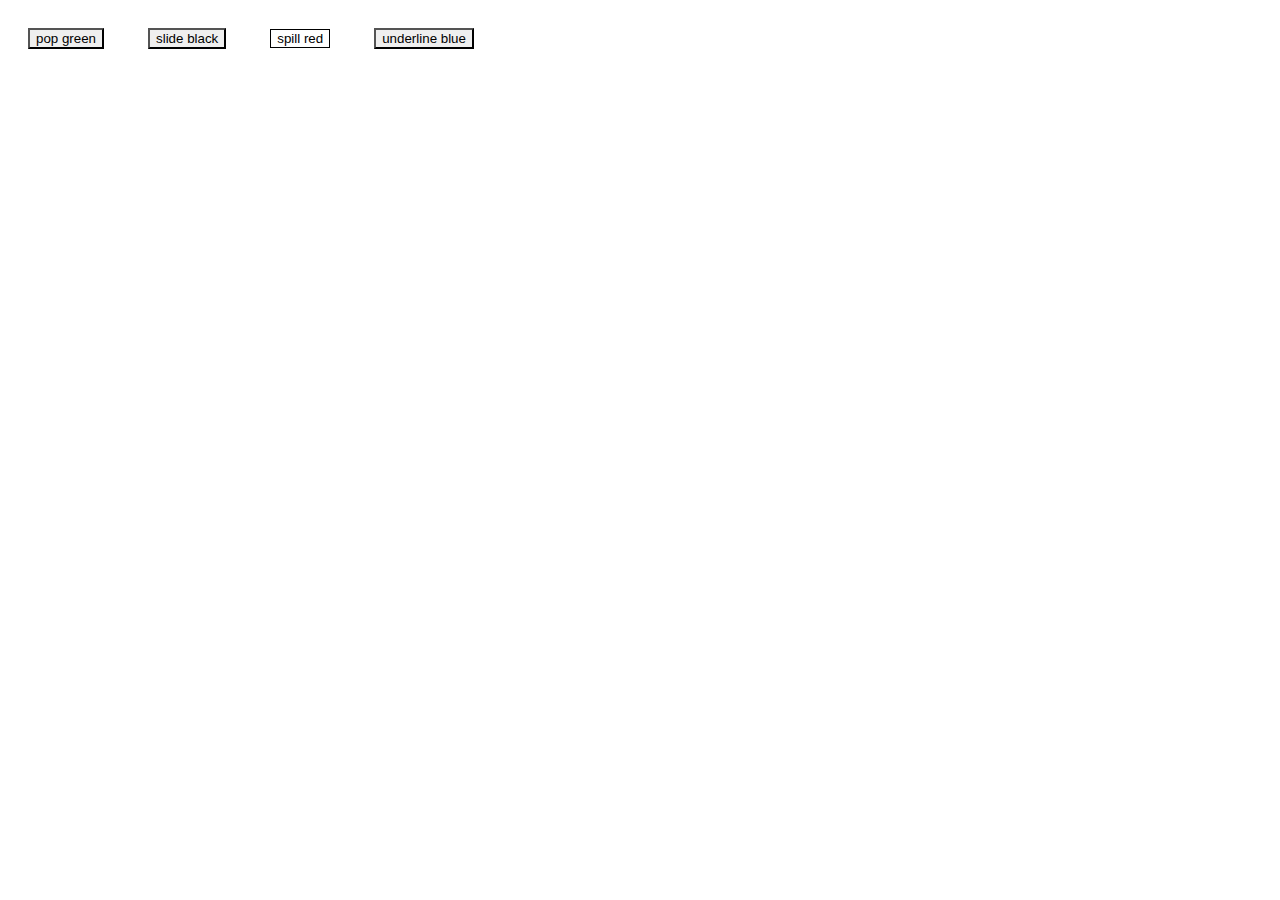
<file: index.html>
<!DOCTYPE html>

<html>
<head>

<meta charset="UTF-8">
<title>task2</title>
<link href="" rel="">
<link rel="stylesheet" href="task4.css">
</head>
<body>

<button class="button button1">pop green</button>

<button class="button button2">slide black</button>

<button class="button button3">spill red</button>

<button class="button button4">underline blue</button>












</body>
</html>
</file>
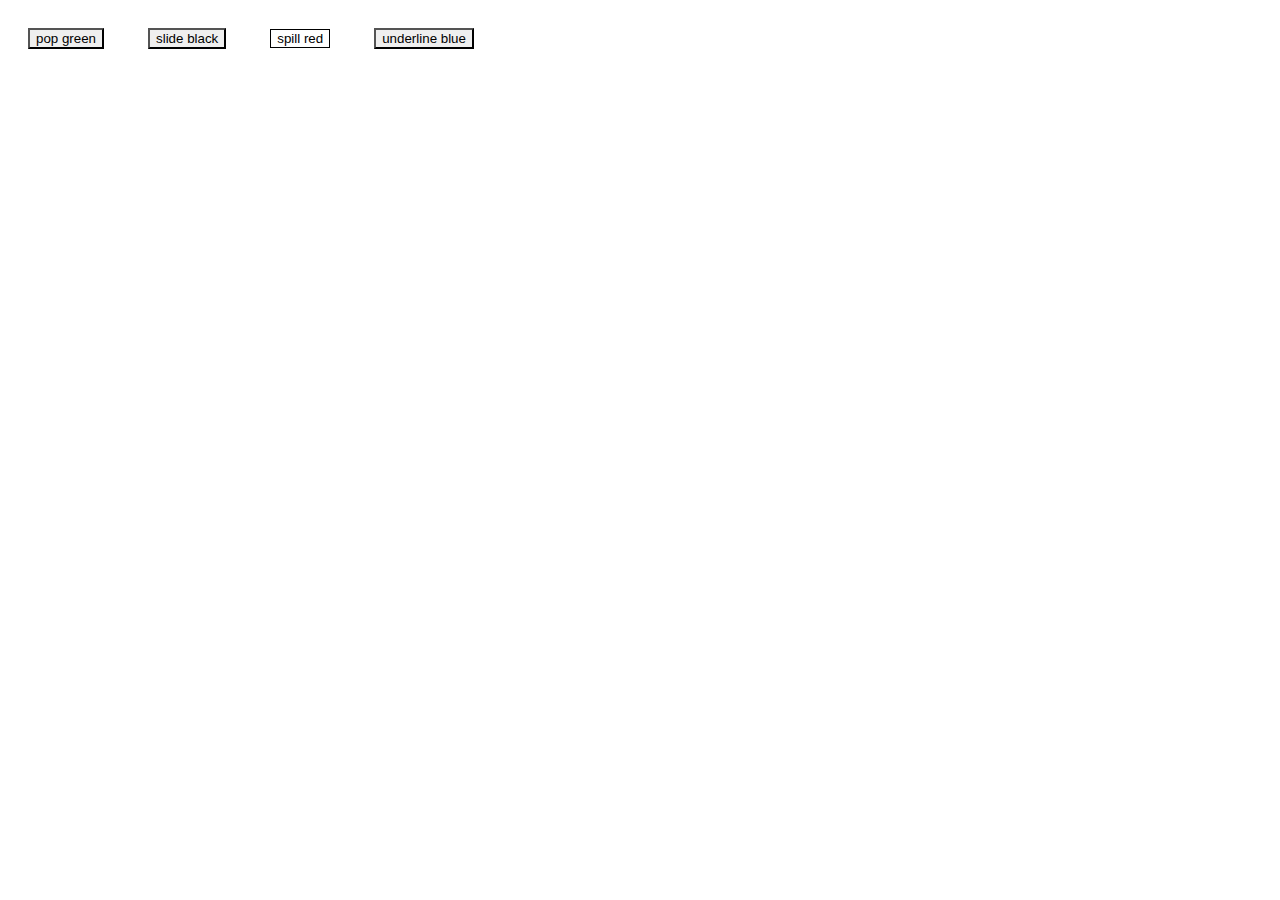
<file: task4.html>
<!DOCTYPE html>

<html>
<head>

<meta charset="UTF-8">
<title>task2</title>
<link href="" rel="">
<link rel="stylesheet" href="task4.css">
</head>
<body>

<button class="button button1">pop green</button>

<button class="button button2">slide black</button>

<button class="button button3">spill red</button>

<button class="button button4">underline blue</button>












</body>
</html>
</file>
<file: task4.css>
.button{border-radius:0%;
position:relative;
}

.pop{background-color:#ff0000;
width:50px;}

.button.button1::before{content:'';
position:absolute;
visibility:hidden;
index:-1;
top:0;
left:0;
right:0;
bottom:0;
border:2px solid #7CFC00;}


.button.button1:hover::before{content:'';
position:absolute;
top:-4px;
left:-4px;
right:-4px;
bottom:-4px;
border:-4px solid #ff0000;
visibility:visible;
transition:300ms ease-in-out;}


.button.button2::before{content:'';
transform:scaleX(0);
transition:700ms;
transform-origin:right;
position:absolute;
z-index:-1;
top:0;
left:0px;
right:0;
bottom:0;
background-color:#000000;}

.button.button2{z-index:1;}

.button.button2:hover::before{transform:scaleX(1);
transition:700ms;
transform-origin:right;
}



.button.button3::before{content:'';
position:absolute;
transform:scale(1.5);
z-index:-1;
border-radius:50%;
top:0;
left:0px;
right:0;
bottom:0;
transition:700ms ease-in-out;
background-color: #ffffff;
}

.button.button3{z-index:1;
background-color:#ff0000;
border:solid .5px;

overflow:hidden;}

.button.button3:hover::before{transform:scale(0)
}




.button.button4::before{content:'';
transform:scaleX(0);
transition:700ms;
position:absolute;
z-index:-1;
top:0;
left:0px;
right:0;
bottom:0;
border-bottom:2px #0000FF solid;}

.button.button4{z-index:1;}

.button.button4:hover::before{transform:scaleX(1);
transition:700ms;
}

button{margin:20px;}
</file>
